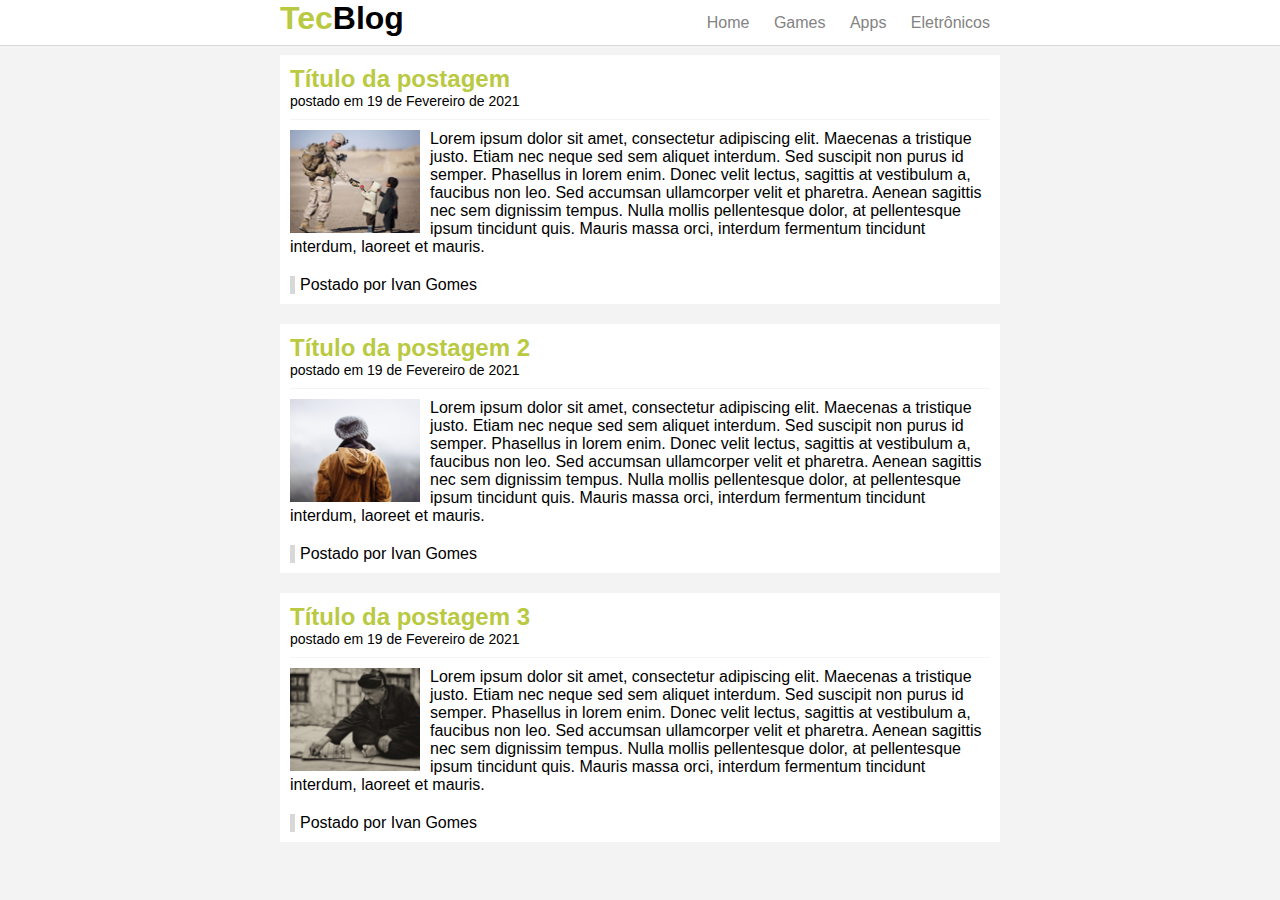
<file: index.html>
<!DOCTYPE html>
<html>
	<head>
		<title>Tecblog</title>
		<meta charset="utf-8" />
		<link rel="stylesheet" type="text/css" href="css/estilo.css" />
	</head>

	<body>
		<div id="nav">
			<div id="area">
				<h1 id="logo"><span class="verde">Tec</span>Blog</h1>
				<div id="menu">
					<a href="index.html">Home</a>
					<a href="games.html">Games</a>
					<a href="apps.html">Apps</a>
					<a href="eletronicos.html">Eletrônicos</a>
				</div>			
			</div>
		</div>
		<div id="area-principal">
			<div class="postagem">
				<h2 class="verde">Título da postagem</h2>
				<span class="data-postagem">postado em 19 de Fevereiro de 2021</span>
				<img class="img-postagem" src="imagens/imagem1.png">
				<p>
					Lorem ipsum dolor sit amet, consectetur adipiscing elit. Maecenas a tristique justo. Etiam nec neque sed sem aliquet interdum. Sed suscipit non purus id semper. Phasellus in lorem enim. Donec velit lectus, sagittis at vestibulum a, faucibus non leo. Sed accumsan ullamcorper velit et pharetra. Aenean sagittis nec sem dignissim tempus. Nulla mollis pellentesque dolor, at pellentesque ipsum tincidunt quis. Mauris massa orci, interdum fermentum tincidunt interdum, laoreet et mauris.
				</p>
				<span class="postado">Postado por Ivan Gomes</span>
			</div>

			<div class="postagem">
				<h2 class="verde">Título da postagem 2</h2>
				<span class="data-postagem">postado em 19 de Fevereiro de 2021</span>
				<img class="img-postagem" src="imagens/imagem2.png">
				<p>
					Lorem ipsum dolor sit amet, consectetur adipiscing elit. Maecenas a tristique justo. Etiam nec neque sed sem aliquet interdum. Sed suscipit non purus id semper. Phasellus in lorem enim. Donec velit lectus, sagittis at vestibulum a, faucibus non leo. Sed accumsan ullamcorper velit et pharetra. Aenean sagittis nec sem dignissim tempus. Nulla mollis pellentesque dolor, at pellentesque ipsum tincidunt quis. Mauris massa orci, interdum fermentum tincidunt interdum, laoreet et mauris.
				</p>
				<span class="postado">Postado por Ivan Gomes</span>
			</div>


			<div class="postagem">
				<h2 class="verde">Título da postagem 3</h2>
				<span class="data-postagem">postado em 19 de Fevereiro de 2021</span>
				<img class="img-postagem" src="imagens/imagem3.png">
				<p>
					Lorem ipsum dolor sit amet, consectetur adipiscing elit. Maecenas a tristique justo. Etiam nec neque sed sem aliquet interdum. Sed suscipit non purus id semper. Phasellus in lorem enim. Donec velit lectus, sagittis at vestibulum a, faucibus non leo. Sed accumsan ullamcorper velit et pharetra. Aenean sagittis nec sem dignissim tempus. Nulla mollis pellentesque dolor, at pellentesque ipsum tincidunt quis. Mauris massa orci, interdum fermentum tincidunt interdum, laoreet et mauris.
				</p>
				<span class="postado">Postado por Ivan Gomes</span>
			</div>
		</div>
	</body>
</html>
</file>
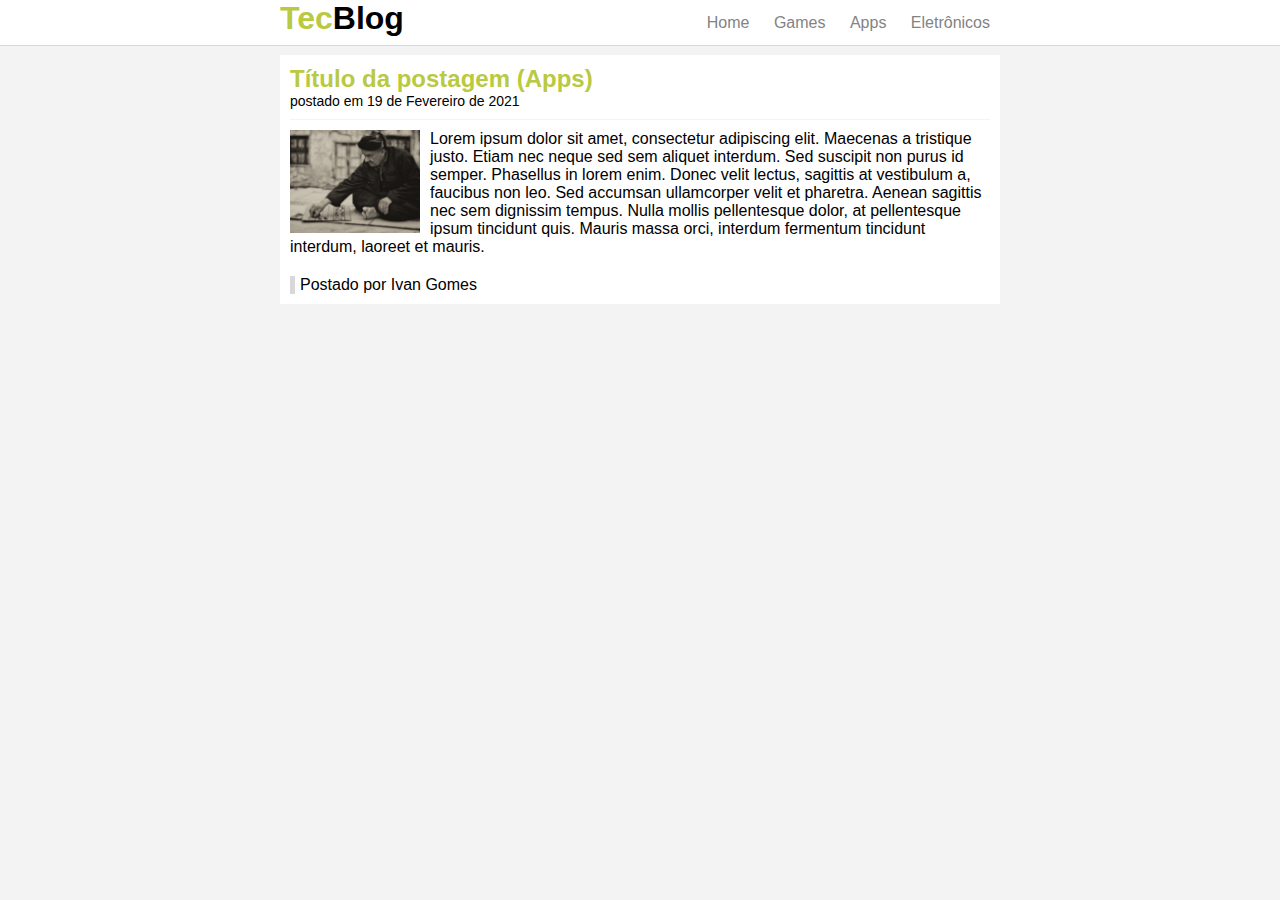
<file: apps.html>
<!DOCTYPE html>
<html>
	<head>
		<title>Tecblog - Apps</title>
		<meta charset="utf-8" />
		<link rel="stylesheet" type="text/css" href="css/estilo.css" />
	</head>

	<body>
		<div id="nav">
			<div id="area">
				<h1 id="logo"><span class="verde">Tec</span>Blog</h1>
				<div id="menu">
					<a href="index.html">Home</a>
					<a href="games.html">Games</a>
					<a href="apps.html">Apps</a>
					<a href="eletronicos.html">Eletrônicos</a>
				</div>			
			</div>
		</div>
		<div id="area-principal">
			<div class="postagem">
				<h2 class="verde">Título da postagem (Apps)</h2>
				<span class="data-postagem">postado em 19 de Fevereiro de 2021</span>
				<img class="img-postagem" src="imagens/imagem3.png">
				<p>
					Lorem ipsum dolor sit amet, consectetur adipiscing elit. Maecenas a tristique justo. Etiam nec neque sed sem aliquet interdum. Sed suscipit non purus id semper. Phasellus in lorem enim. Donec velit lectus, sagittis at vestibulum a, faucibus non leo. Sed accumsan ullamcorper velit et pharetra. Aenean sagittis nec sem dignissim tempus. Nulla mollis pellentesque dolor, at pellentesque ipsum tincidunt quis. Mauris massa orci, interdum fermentum tincidunt interdum, laoreet et mauris.
				</p>
				<span class="postado">Postado por Ivan Gomes</span>
			</div>
		</div>
	</body>
</html>
</file>
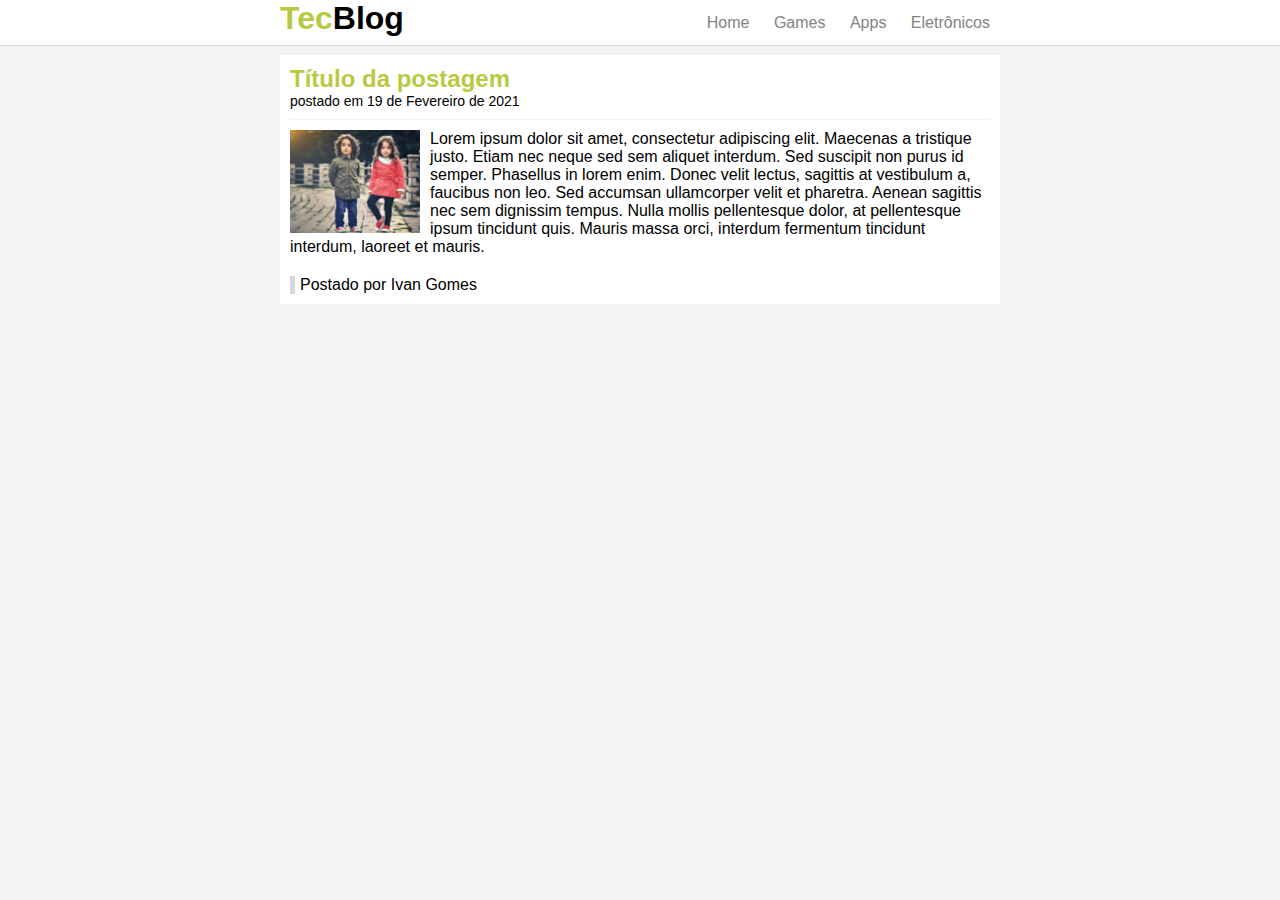
<file: eletronicos.html>
<!DOCTYPE html>
<html>
	<head>
		<title>Tecblog - Eletronicos</title>
		<meta charset="utf-8" />
		<link rel="stylesheet" type="text/css" href="css/estilo.css" />
	</head>

	<body>
		<div id="nav">
			<div id="area">
				<h1 id="logo"><span class="verde">Tec</span>Blog</h1>
				<div id="menu">
					<a href="index.html">Home</a>
					<a href="games.html">Games</a>
					<a href="apps.html">Apps</a>
					<a href="eletronicos.html">Eletrônicos</a>
				</div>			
			</div>
		</div>
		<div id="area-principal">
			<div class="postagem">
				<h2 class="verde">Título da postagem</h2>
				<span class="data-postagem">postado em 19 de Fevereiro de 2021</span>
				<img class="img-postagem" src="imagens/imagem4.png">
				<p>
					Lorem ipsum dolor sit amet, consectetur adipiscing elit. Maecenas a tristique justo. Etiam nec neque sed sem aliquet interdum. Sed suscipit non purus id semper. Phasellus in lorem enim. Donec velit lectus, sagittis at vestibulum a, faucibus non leo. Sed accumsan ullamcorper velit et pharetra. Aenean sagittis nec sem dignissim tempus. Nulla mollis pellentesque dolor, at pellentesque ipsum tincidunt quis. Mauris massa orci, interdum fermentum tincidunt interdum, laoreet et mauris.
				</p>
				<span class="postado">Postado por Ivan Gomes</span>
			</div>
		</div>
	</body>
</html>
</file>
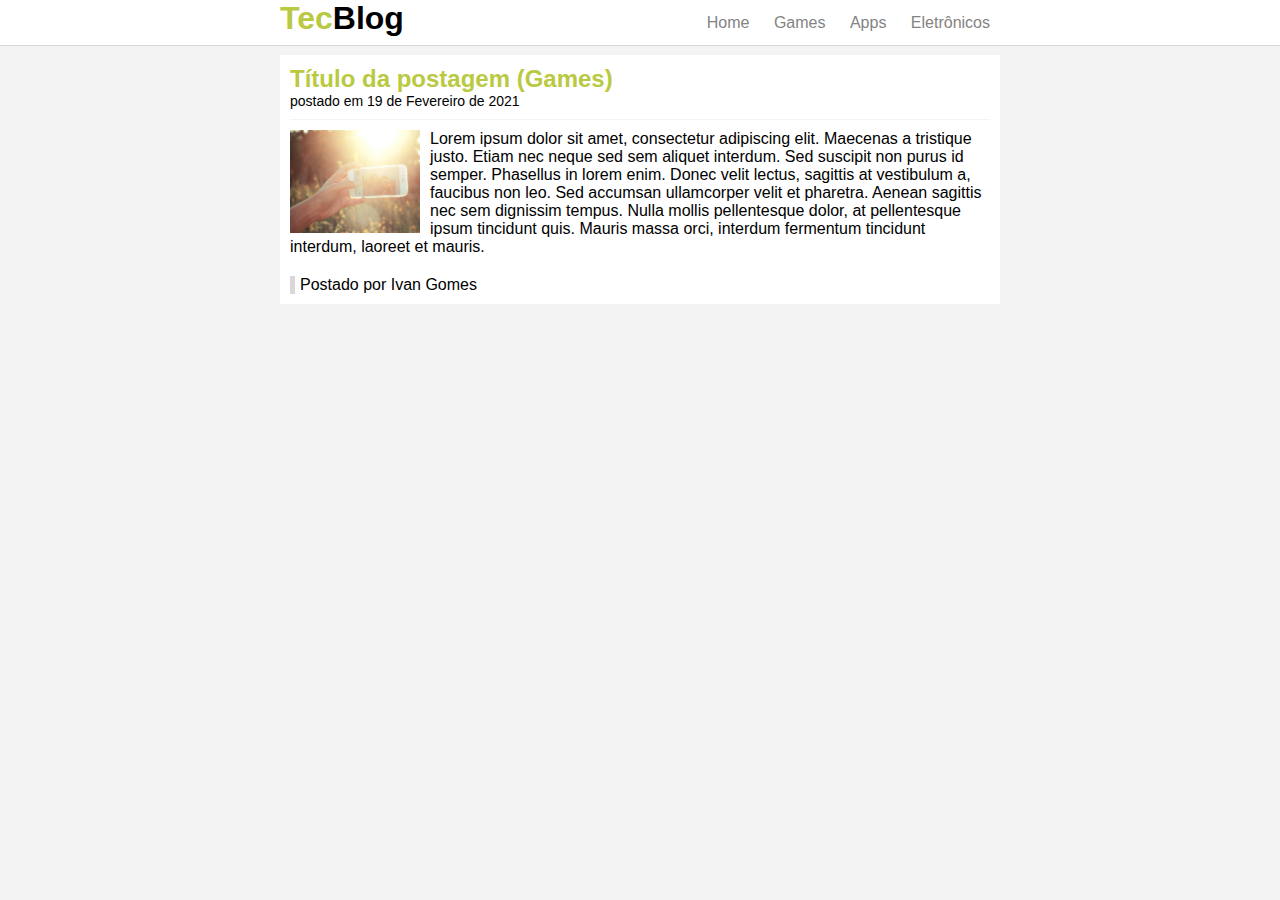
<file: games.html>
<!DOCTYPE html>
<html>
	<head>
		<title>Tecblog - Games</title>
		<meta charset="utf-8" />
		<link rel="stylesheet" type="text/css" href="css/estilo.css" />
	</head>

	<body>
		<div id="nav">
			<div id="area">
				<h1 id="logo"><span class="verde">Tec</span>Blog</h1>
				<div id="menu">
					<a href="index.html">Home</a>
					<a href="games.html">Games</a>
					<a href="apps.html">Apps</a>
					<a href="eletronicos.html">Eletrônicos</a>
				</div>			
			</div>
		</div>
		<div id="area-principal">
			<div class="postagem">
				<h2 class="verde">Título da postagem (Games)</h2>
				<span class="data-postagem">postado em 19 de Fevereiro de 2021</span>
				<img class="img-postagem" src="imagens/imagem5.png">
				<p>
					Lorem ipsum dolor sit amet, consectetur adipiscing elit. Maecenas a tristique justo. Etiam nec neque sed sem aliquet interdum. Sed suscipit non purus id semper. Phasellus in lorem enim. Donec velit lectus, sagittis at vestibulum a, faucibus non leo. Sed accumsan ullamcorper velit et pharetra. Aenean sagittis nec sem dignissim tempus. Nulla mollis pellentesque dolor, at pellentesque ipsum tincidunt quis. Mauris massa orci, interdum fermentum tincidunt interdum, laoreet et mauris.
				</p>
				<span class="postado">Postado por Ivan Gomes</span>
			</div>
		</div>
	</body>
</html>
</file>
<file: css/estilo.css>
/*RESET*/
* {
	margin: 0;
	padding: 0;
}

body {
	font-size: 16px;
	font-family: "Trebouchet MS", Helvetica, Sans-serif;
	background-color: #f3f3f3;
}

#nav {
	position: fixed;
	top: 0;
	width: 100%;
	height: 45px;
	background-color: #fff;
	border-bottom: 1px solid #d8d8d8;
}

#area {
	width: 720px;
	margin: 0 auto;
}

#logo {
	float: left;
}

#menu {
	float: right;
	padding: 14px 0;
}
.verde {
	color: #b9c941;
}

/* POSTAGEM */
/************/
#area-principal {
	width: 720px;
	margin: 55px auto 10px auto;
}

.postagem {
	background: #fff;
	padding: 10px;
	margin-bottom: 20px;
}
.data-postagem {
	display: block;
	margin-bottom: 10px;
	padding-bottom: 10px;
	font-size: 14px;
	border-bottom: 1px solid#f4f4f4;
}
.img-postagem {
	width: 130px;
	float: left;
	margin: 0 10px 5px 0;
}

.postado {
	display: inline-block;
	border-left: 5px solid #d8d8d8;
	padding-left: 5px;
	margin-top: 20px;
}

/* FORMATAÇÃO DOS LINKS */
/************************/
a {
	text-decoration: none;
	padding: 5px 10px;
}
a:link {
	color: #838383
}
a:visited {
	color: #838383
}
a:hover {
	color: #fff;
	background-color: #b9c941;
}
a:active {
	color: #535353
}
</file>
